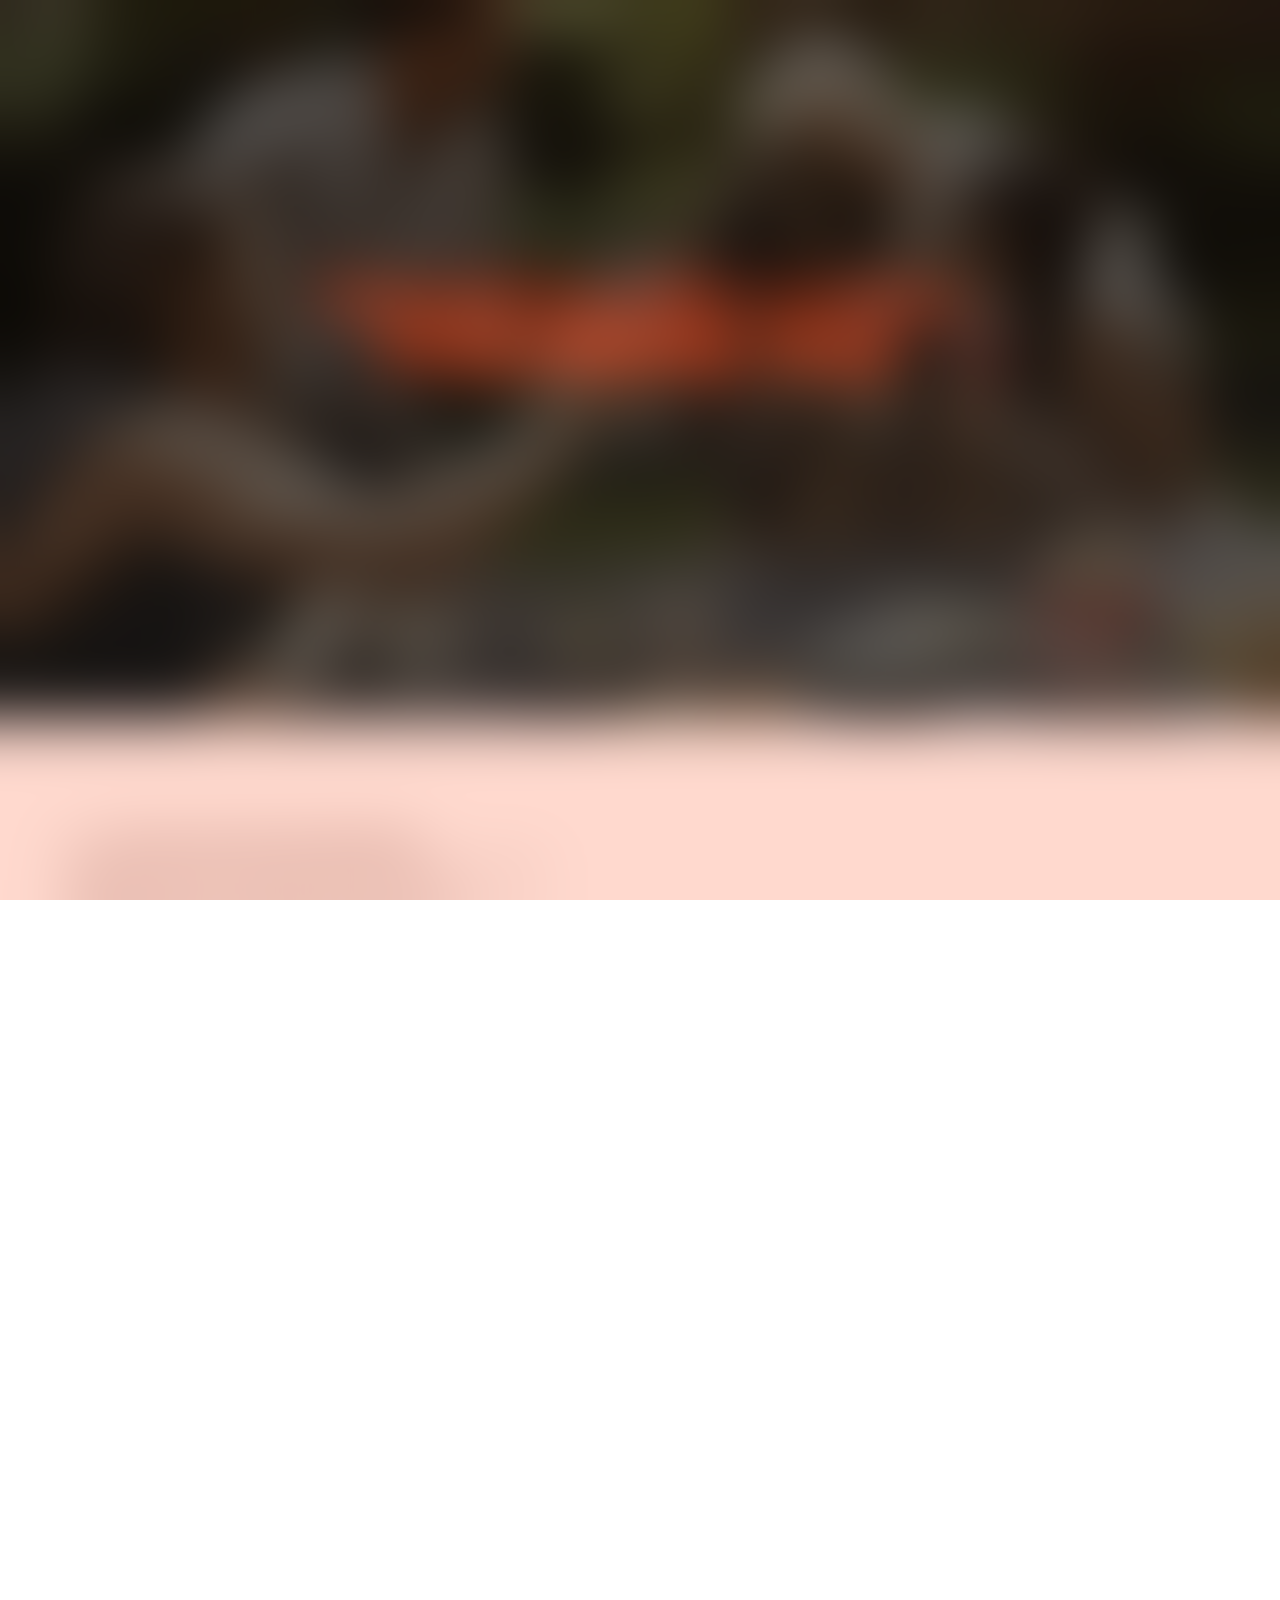
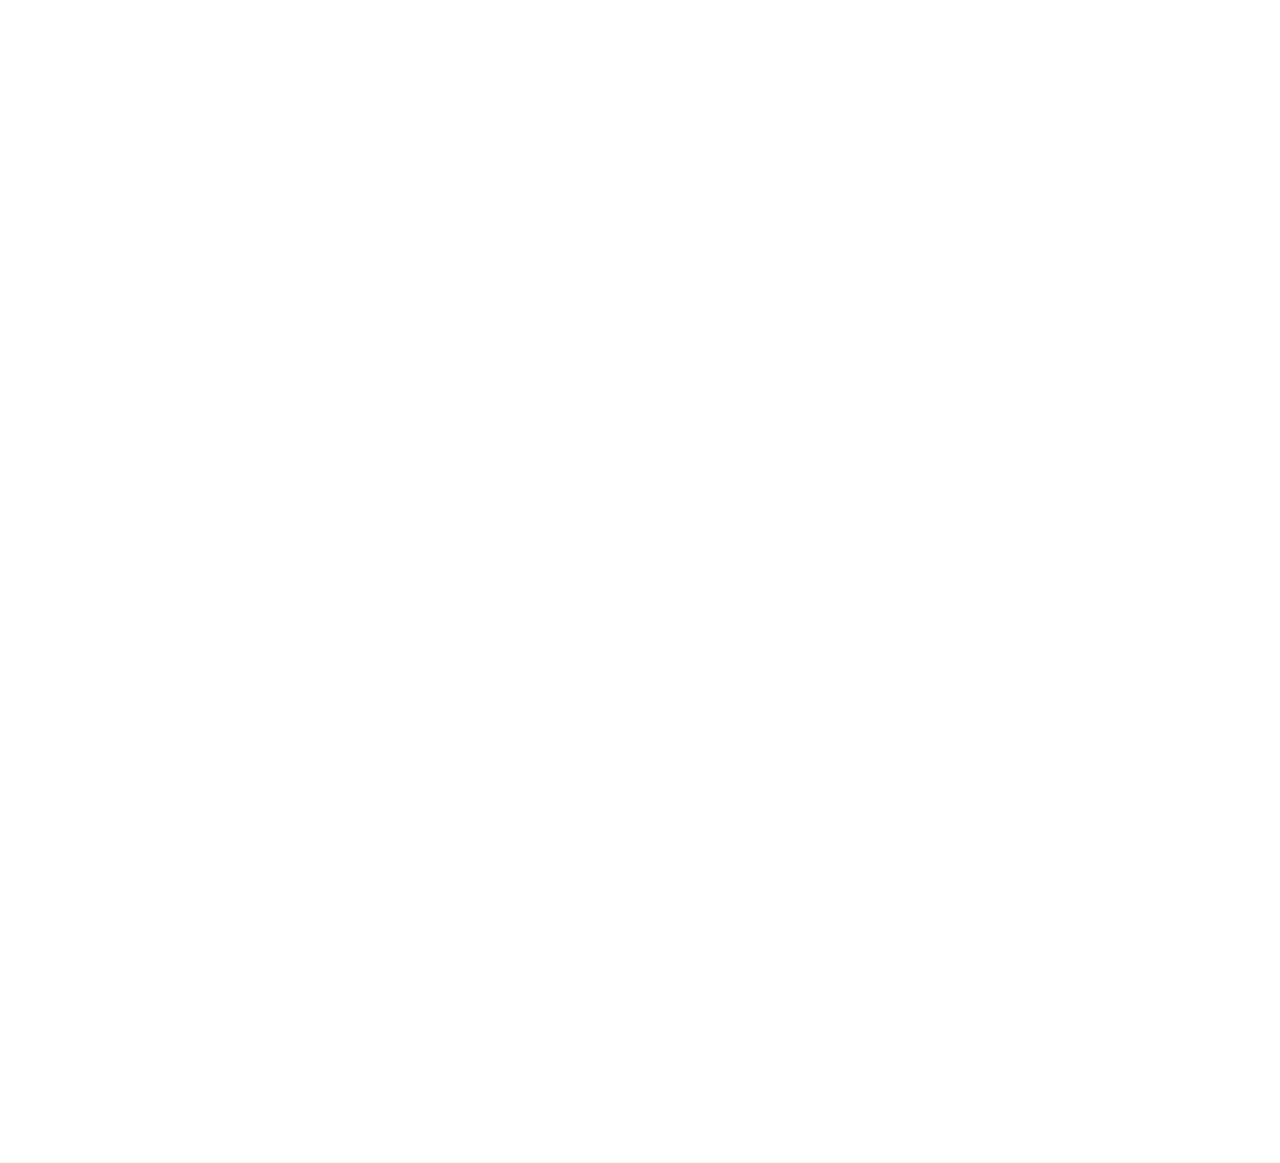
<file: Front-End/index.html>
<!doctype html>
<html lang="en">

<head>
    <meta charset="UTF-8" />
    <meta name="viewport" content="width=device-width, initial-scale=1.0" />
    <title>Teletubbies x San martino</title>
    <link rel="preconnect" href="https://fonts.googleapis.com" />
    <link rel="preconnect" href="https://fonts.gstatic.com" crossorigin />
    <link href="https://fonts.googleapis.com/css2?family=Montserrat:ital,wght@0,100..900;1,100..900&display=swap"
        rel="stylesheet" />

    <link rel="stylesheet" href="./assets/css/reset.css" />

    <link rel="stylesheet" href="./assets/css/style.css" />
    <link rel="stylesheet" href="./assets/css/home.css" />
    <link rel="stylesheet" href="./assets/css/age-check.css" />
    <link rel="stylesheet" href="./assets/css/form-page.css" />
    <link rel="stylesheet" href="./assets/css/thankyou-page.css" />

    <link rel="shortcut icon" href="./assets/img/favicon.ico" type="image/x-icon" />

    <script type="module" src="./assets/js/app.js"></script>
</head>

<body>
    <!--?AGECHECK-->
    <div class="view" id="view-age-check">
        <div class="backdrop"></div>
        <form id="age-check-form" class="form">
            <div class="form-content fade-in-top">
                <div class="date-wrapper">
                    <label for="age-check-birthdate" class="lab-button text-center">Data di nascita</label>
                    <input type="date" name="" required class="input input-date" id="age-check-birthdate" />
                </div>
                <input class="cta lab-button mt-md" type="submit" value="Entra" />
            </div>
        </form>
    </div>
    <!--?HOME-->
    <div id="view-home" class="active view" aria-hidden="true" inert="true">
        <div class="hero">
            <h1 class="title-900 text-center">
                <span class="title-700"> Teletubbies x San martino </span><br />Friendship Day
            </h1>
            <a href="#view-form" class="cta lab-button mt-md fade-in-bottom">Partecipa ora</a>
        </div>
        <div class="bg-color-100 text-clr-700">
            <div class="container py-lg">
                <div class="grid-2-col">
                    <div class="flex-col">
                        <h2 class="title-700 fade-in-top">
                            Brinda all'amicizia
                        </h2>
                        <p class="text mt-sm">
                            Per la
                            <span class="bold">Giornata Internazionale dell'Amicizia</span>
                            <br />
                            preparati a trascorrere un momento speciale con
                            i tuoi amici.<br />
                            Hai già pensato a come passare il tempo con
                            loro?<br />
                            <span class="bold">Tu pensa a chi invitare al resto ci
                                pensiamo noi.</span>
                            <br />
                            Partecipa al concorso i più veloci avranno la
                            possibilità di vincere il <br />
                            <span class="bold">TELETUBBIES KIT</span> per
                            vivere dei momenti unici con i propri amici.<br />
                            <span class="bold">Fare un aperitivo non è mai stato così
                                piacevole</span>
                        </p>
                        <a href="#view-form" class="cta mt-sm lab-button justify-self-start fade-in-bottom">Partecipa
                            ora</a>
                    </div>
                    <img class="fade-in-right" src="./assets/img/brinda.webp" alt="" srcset="" />
                </div>
            </div>
        </div>

        <div class="bg-color-200 text-clr-800 py-lg">
            <div class="container">
                <div class="win-section">
                    <h2 class="title-500 text-center">
                        Vinci un premio partecipando al concorso
                    </h2>
                    <div class="what-win">
                        <h3 class="title-300 text-center mt-sm fade-in-top">
                            Cosa vinci
                        </h3>
                        <div class="card-wrapper mt-md">
                            <div class="card">
                                <img src="./assets/img/4_bottiglie.webp" alt="bottiglie" />
                                <p class="mt-md title-300">
                                    4 Teletubbies & Tonic to drink
                                </p>
                            </div>

                            <div class="card">
                                <img src="./assets/img/Stampo_1.webp" alt="stampo" />
                                <p class="mt-md title-300">
                                    Stampo Teletubbies x San Martino
                                </p>
                            </div>
                            <div class="card">
                                <img src="./assets/img/tote_bag_1.webp" alt="Bag" />
                                <p class="mt-md title-300">
                                    Bag Teletubbies x San Martino
                                </p>
                            </div>
                        </div>
                    </div>
                </div>
            </div>
        </div>
        <div class="bg-color-100 text-clr-700 py-lg">
            <div class="container">
                <div class="grid-2-col">
                    <img class="fade-in-left" src="./assets/img/come_vincere.webp" alt="" />
                    <div class="flex-col pb-lg">
                        <h2 class="title-700 fade-in-top">Come vincere</h2>
                        <ul>
                            <li class="mt-md">✅ clicca su partecipa</li>
                            <li class="mt-sm">✅ compila il form</li>
                            <li class="mt-sm">✅ conferma la tua mail</li>
                        </ul>
                        <p class="text mt-md">
                            <span class="bold">Concorso "TELETUBBIES x SAN MARTINO
                                FRIENDSHIP DAY" valido dalle ore 9:00 del
                                01/07/2025 alle ore 9:00 del 08/07/2025
                                Montepremi € 6.066,06 + iva - Estrazione
                                finale entro il 12/07/2025</span>
                            <br />
                        </p>
                        <a href="#view-form" class="cta lab-button mt-sm fade-in-bottom">Partecipa ora</a>
                    </div>
                </div>
            </div>
        </div>
    </div>
    <div id="view-form" class="view bg-color-100" inert="true" aria-hidden="true">
        <!--?FORM-->
        <div class="form-hero">
            <div class="form-hero-overlay"></div>
            <div class="container">
                <h2 class="title-700 text-center z-10">
                    Compila il form e prova a vincere!
                </h2>
            </div>
        </div>
        <div class="container">
            <form class="main-form pb-lg" id="main-form">
                <div class="form-input-wrapper" id="form-name-wrapper">
                    <label for="name" class="lab-button label">Nome</label>
                    <input placeholder="Nome" type="text" name="name" class="input input-date mt-xs" id="form-name" />
                    <div id="form-name-errors" class="errors-target mt-xs"></div>
                </div>

                <div class="form-input-wrapper" id="form-surname-wrapper">
                    <label for="surname" class="lab-button label">Cognome</label>
                    <input placeholder="Cognome" type="text" name="surname" class="input input-date mt-xs"
                        id="form-surname" />
                    <div id="form-surname-errors" class="errors-target mt-xs"></div>
                </div>

                <div class="form-input-wrapper" id="form-email-wrapper">
                    <label for="email" class="lab-button label">Email</label>
                    <input placeholder="Email" type="email" name="email" class="input input-date mt-xs"
                        id="form-email" />
                    <div id="form-email-errors" class="errors-target mt-xs"></div>
                </div>

                <div class="form-input-wrapper" id="form-telephone-wrapper">
                    <label for="telephone" class="lab-button label">Numero di telefono</label>
                    <input placeholder="Numero di Telefono" type="tel" name="telephone" class="input input-date mt-xs"
                        id="form-telephone" />
                    <div id="form-telephone-errors" class="errors-target mt-xs"></div>
                </div>

                <div class="form-input-wrapper" id="form-birthdate-wrapper">
                    <label for="form-birthdate" class="lab-button label">Data di nascita</label>
                    <input placeholder="Data di Nascita" type="date" name="birthdate" class="input input-date mt-xs"
                        id="form-birthdate" />
                    <div id="form-birthdate-errors" class="errors-target mt-xs"></div>
                </div>

                <div class="form-input-wrapper" id="form-gender-wrapper">
                    <label for="form-gender" class="lab-button label">Genere</label>
                    <select name="gender" id="form-gender" class="input mt-xs">
                        <option value="">-- Seleziona un Genere --</option>
                        <option value="man">Uomo</option>
                        <option value="woman">Donna</option>
                        <option value="other">Altro</option>
                        <option value="not specified">
                            Preferisco non specificarlo
                        </option>
                    </select>
                    <div id="form-gender-errors" class="errors-target mt-xs"></div>
                </div>

                <div class="form-input-wrapper" id="form-residency-country-wrapper">
                    <label for="form-residency-country" class="lab-button label">Paese di residenza</label>
                    <select name="residency-country" id="form-residency-country" class="input mt-xs">
                        <option value="">
                            -- Seleziona il Paese di Residenza --
                        </option>
                        <option value="italy">Italia</option>
                        <option value="san marino">San Marino</option>
                        <option value="other">Altro</option>
                    </select>
                    <div id="form-residency-country-errors" class="errors-target mt-xs"></div>
                </div>

                <div class="form-input-wrapper" id="form-residency-province-wrapper">
                    <label for="form-residency-province" class="lab-button label">Provincia di residenza</label>
                    <select name="residency-province" id="form-residency-province" class="input mt-xs">
                        <option value="">
                            -- Seleziona una provincia --
                        </option>
                        <option value="AG">AG</option>
                        <option value="AL">AL</option>
                        <option value="AN">AN</option>
                        <option value="AO">AO</option>
                        <option value="AR">AR</option>
                        <option value="AP">AP</option>
                        <option value="AT">AT</option>
                        <option value="AV">AV</option>
                        <option value="BA">BA</option>
                        <option value="BT">BT</option>
                        <option value="BL">BL</option>
                        <option value="BN">BN</option>
                        <option value="BG">BG</option>
                        <option value="BI">BI</option>
                        <option value="BO">BO</option>
                        <option value="BZ">BZ</option>
                        <option value="BS">BS</option>
                        <option value="BR">BR</option>
                        <option value="CA">CA</option>
                        <option value="CL">CL</option>
                        <option value="CB">CB</option>
                        <option value="CI">CI</option>
                        <option value="CE">CE</option>
                        <option value="CT">CT</option>
                        <option value="CZ">CZ</option>
                        <option value="CH">CH</option>
                        <option value="CO">CO</option>
                        <option value="CS">CS</option>
                        <option value="CR">CR</option>
                        <option value="KR">KR</option>
                        <option value="CN">CN</option>
                        <option value="EN">EN</option>
                        <option value="FM">FM</option>
                        <option value="FE">FE</option>
                        <option value="FI">FI</option>
                        <option value="FG">FG</option>
                        <option value="FC">FC</option>
                        <option value="FR">FR</option>
                        <option value="GE">GE</option>
                        <option value="GO">GO</option>
                        <option value="GR">GR</option>
                        <option value="IM">IM</option>
                        <option value="IS">IS</option>
                        <option value="AQ">AQ</option>
                        <option value="SP">SP</option>
                        <option value="LT">LT</option>
                        <option value="LE">LE</option>
                        <option value="LC">LC</option>
                        <option value="LI">LI</option>
                        <option value="LO">LO</option>
                        <option value="LU">LU</option>
                        <option value="MC">MC</option>
                        <option value="MN">MN</option>
                        <option value="MS">MS</option>
                        <option value="MT">MT</option>
                        <option value="ME">ME</option>
                        <option value="MI">MI</option>
                        <option value="MO">MO</option>
                        <option value="MB">MB</option>
                        <option value="NA">NA</option>
                        <option value="NO">NO</option>
                        <option value="NU">NU</option>
                        <option value="OR">OR</option>
                        <option value="PD">PD</option>
                        <option value="PA">PA</option>
                        <option value="PR">PR</option>
                        <option value="PV">PV</option>
                        <option value="PG">PG</option>
                        <option value="PU">PU</option>
                        <option value="PE">PE</option>
                        <option value="PC">PC</option>
                        <option value="PI">PI</option>
                        <option value="PT">PT</option>
                        <option value="PN">PN</option>
                        <option value="PZ">PZ</option>
                        <option value="PO">PO</option>
                        <option value="RG">RG</option>
                        <option value="RA">RA</option>
                        <option value="RC">RC</option>
                        <option value="RE">RE</option>
                        <option value="RI">RI</option>
                        <option value="RN">RN</option>
                        <option value="RM">RM</option>
                        <option value="RO">RO</option>
                        <option value="SA">SA</option>
                        <option value="SS">SS</option>
                        <option value="SV">SV</option>
                        <option value="SI">SI</option>
                        <option value="SR">SR</option>
                        <option value="SO">SO</option>
                        <option value="SU">SU</option>
                        <option value="TA">TA</option>
                        <option value="TE">TE</option>
                        <option value="TR">TR</option>
                        <option value="TO">TO</option>
                        <option value="TP">TP</option>
                        <option value="TN">TN</option>
                        <option value="TV">TV</option>
                        <option value="TS">TS</option>
                        <option value="UD">UD</option>
                        <option value="VA">VA</option>
                        <option value="VE">VE</option>
                        <option value="VB">VB</option>
                        <option value="VC">VC</option>
                        <option value="VR">VR</option>
                        <option value="VV">VV</option>
                        <option value="VI">VI</option>
                        <option value="VT">VT</option>
                    </select>
                    <div id="form-residency-province-errors" class="errors-target mt-xs"></div>
                </div>

                <div class="form-input-wrapper" id="form-residency-address-wrapper">
                    <label for="residency-address" class="lab-button label">Indirizzo di residenza</label>
                    <input placeholder="Indirizzo di Residenza" type="text" name="residency-address"
                        class="input input-date mt-xs" id="form-residency-address" />
                    <div id="form-residency-address-errors" class="errors-target mt-xs"></div>
                </div>

                <div class="form-input-wrapper" id="form-residency-zip-code-wrapper">
                    <label for="residency-zip-code" class="lab-button label">CAP di residenza</label>
                    <input placeholder="CAP di Residenza" type="text" name="residency-zip-code"
                        class="input input-date mt-xs" id="form-residency-zip-code" />
                    <div id="form-residency-zip-code-errors" class="errors-target mt-xs"></div>
                </div>

                <div class="form-input-wrapper" id="form-fiscal-code-wrapper">
                    <label for="form-fiscal-code" class="lab-button label">Codice fiscale</label>
                    <input placeholder="Codice Fiscale" type="text" name="fiscal code" class="input input-date mt-xs"
                        id="form-fiscal-code" />
                    <div id="form-fiscal-code-errors" class="errors-target mt-xs"></div>
                </div>

                <div class="form-input-wrapper" id="form-shipping-country-wrapper">
                    <label for="form-shipping-country" class="lab-button label">Paese di spedizione</label>
                    <select name="shipping-country" id="form-shipping-country" class="input mt-xs">
                        <option value="">
                            -- Seleziona il Paese di Spedizione --
                        </option>
                        <option value="italy">Italia</option>
                        <option value="san marino">San Marino</option>
                        <option value="other">Altro</option>
                    </select>
                    <div id="form-shipping-country-errors" class="errors-target mt-xs"></div>
                </div>

                <div class="form-input-wrapper" id="form-shipping-province-wrapper">
                    <label for="form-shipping-province" class="lab-button label">Provincia di spedizione</label>
                    <select name="shipping-province" id="form-shipping-province" class="input mt-xs">
                        <option value="">
                            -- Seleziona una provincia --
                        </option>
                        <option value="AG">AG</option>
                        <option value="AL">AL</option>
                        <option value="AN">AN</option>
                        <option value="AO">AO</option>
                        <option value="AR">AR</option>
                        <option value="AP">AP</option>
                        <option value="AT">AT</option>
                        <option value="AV">AV</option>
                        <option value="BA">BA</option>
                        <option value="BT">BT</option>
                        <option value="BL">BL</option>
                        <option value="BN">BN</option>
                        <option value="BG">BG</option>
                        <option value="BI">BI</option>
                        <option value="BO">BO</option>
                        <option value="BZ">BZ</option>
                        <option value="BS">BS</option>
                        <option value="BR">BR</option>
                        <option value="CA">CA</option>
                        <option value="CL">CL</option>
                        <option value="CB">CB</option>
                        <option value="CI">CI</option>
                        <option value="CE">CE</option>
                        <option value="CT">CT</option>
                        <option value="CZ">CZ</option>
                        <option value="CH">CH</option>
                        <option value="CO">CO</option>
                        <option value="CS">CS</option>
                        <option value="CR">CR</option>
                        <option value="KR">KR</option>
                        <option value="CN">CN</option>
                        <option value="EN">EN</option>
                        <option value="FM">FM</option>
                        <option value="FE">FE</option>
                        <option value="FI">FI</option>
                        <option value="FG">FG</option>
                        <option value="FC">FC</option>
                        <option value="FR">FR</option>
                        <option value="GE">GE</option>
                        <option value="GO">GO</option>
                        <option value="GR">GR</option>
                        <option value="IM">IM</option>
                        <option value="IS">IS</option>
                        <option value="AQ">AQ</option>
                        <option value="SP">SP</option>
                        <option value="LT">LT</option>
                        <option value="LE">LE</option>
                        <option value="LC">LC</option>
                        <option value="LI">LI</option>
                        <option value="LO">LO</option>
                        <option value="LU">LU</option>
                        <option value="MC">MC</option>
                        <option value="MN">MN</option>
                        <option value="MS">MS</option>
                        <option value="MT">MT</option>
                        <option value="ME">ME</option>
                        <option value="MI">MI</option>
                        <option value="MO">MO</option>
                        <option value="MB">MB</option>
                        <option value="NA">NA</option>
                        <option value="NO">NO</option>
                        <option value="NU">NU</option>
                        <option value="OR">OR</option>
                        <option value="PD">PD</option>
                        <option value="PA">PA</option>
                        <option value="PR">PR</option>
                        <option value="PV">PV</option>
                        <option value="PG">PG</option>
                        <option value="PU">PU</option>
                        <option value="PE">PE</option>
                        <option value="PC">PC</option>
                        <option value="PI">PI</option>
                        <option value="PT">PT</option>
                        <option value="PN">PN</option>
                        <option value="PZ">PZ</option>
                        <option value="PO">PO</option>
                        <option value="RG">RG</option>
                        <option value="RA">RA</option>
                        <option value="RC">RC</option>
                        <option value="RE">RE</option>
                        <option value="RI">RI</option>
                        <option value="RN">RN</option>
                        <option value="RM">RM</option>
                        <option value="RO">RO</option>
                        <option value="SA">SA</option>
                        <option value="SS">SS</option>
                        <option value="SV">SV</option>
                        <option value="SI">SI</option>
                        <option value="SR">SR</option>
                        <option value="SO">SO</option>
                        <option value="SU">SU</option>
                        <option value="TA">TA</option>
                        <option value="TE">TE</option>
                        <option value="TR">TR</option>
                        <option value="TO">TO</option>
                        <option value="TP">TP</option>
                        <option value="TN">TN</option>
                        <option value="TV">TV</option>
                        <option value="TS">TS</option>
                        <option value="UD">UD</option>
                        <option value="VA">VA</option>
                        <option value="VE">VE</option>
                        <option value="VB">VB</option>
                        <option value="VC">VC</option>
                        <option value="VR">VR</option>
                        <option value="VV">VV</option>
                        <option value="VI">VI</option>
                        <option value="VT">VT</option>
                    </select>
                    <div id="form-shipping-province-errors" class="errors-target mt-xs"></div>
                </div>

                <div class="form-input-wrapper" id="form-shipping-address-wrapper">
                    <label for="shipping-address" class="lab-button label">Indirizzo di spedizione</label>
                    <input placeholder="Indirizzo di spedizione" type="text" name="shipping-address"
                        class="input input-date mt-xs" id="form-shipping-address" />
                    <div id="form-shipping-address-errors" class="errors-target mt-xs"></div>
                </div>

                <div class="form-input-wrapper" id="form-shipping-zip-code-wrapper">
                    <label for="shipping-zip-code" class="lab-button label">CAP di spedizione</label>
                    <input type="text" placeholder="CAP di spedizione" name="shipping-zip-code"
                        class="input input-date mt-xs" id="form-shipping-zip-code" />
                    <div id="form-shipping-zip-code-errors" class="errors-target mt-xs"></div>
                </div>
                <div class="checkboxes-wrapper" id="form-privacy-wrapper">
                    <label for="form-privacy" class="">Dichiaro di aver letto e accettato la
                        <a href="./assets/pdf/Informativa sulla Privacy.pdf">privacy policy</a>
                    </label>
                    <input type="checkbox" id="form-privacy" />
                    <div id="form-privacy-errors" class="errors-target mt-xs"></div>
                </div>

                <div id="generic-error-target" class="errors-target"></div>
                <div class="checkboxes-wrapper" id="form-rules-wrapper">
                    <label for="form-rules" class="">
                        Dichiaro di aver letto e accettato il

                        <a href="./assets/pdf/Reg_Friendship_day_v4.pdf" target="_blank">regolamento</a>
                    </label>
                    <input type="checkbox" id="form-rules" />
                    <div id="form-rules-errors" class="errors-target mt-xs"></div>
                </div>

                <div></div>

                <input type="submit" class="cta lab-button" value="invia" />
            </form>
        </div>
    </div>
    <!--?THANKYOU-->
    <div id="view-thank-you" class="view bg-color-200" inert="true" aria-hidden="true">
        <div class="main-thank-you">
            <div class="thank-you-overlay"></div>
            <div class="container">
                <h2 class="title-900 text-clr-100">
                    Grazie per aver partecipato
                    <span id="thank-you-name"></span>, conferma la tua email
                    cliccando sul link che riceverai all'indirizzo che hai
                    indicato
                </h2>
            </div>
        </div>
    </div>
    <div id="view-form-error" class="view bg-color-200" inert="true" aria-hidden="true">
        <div class="main-form-error">
            <div class="form-error-overlay"></div>
            <div class="container text-clr-100">
                <h2 class="title-900">
                    Hey <span id="error-name"></span>,
                </h2>
                <p class="title-700" id="error-message">
                    stiamo riscontrando dei problemi con il server.
                    Torneremo presto online. Riprova tra poco
                </p>
            </div>
        </div>
    </div>
</body>

</html>
</file>
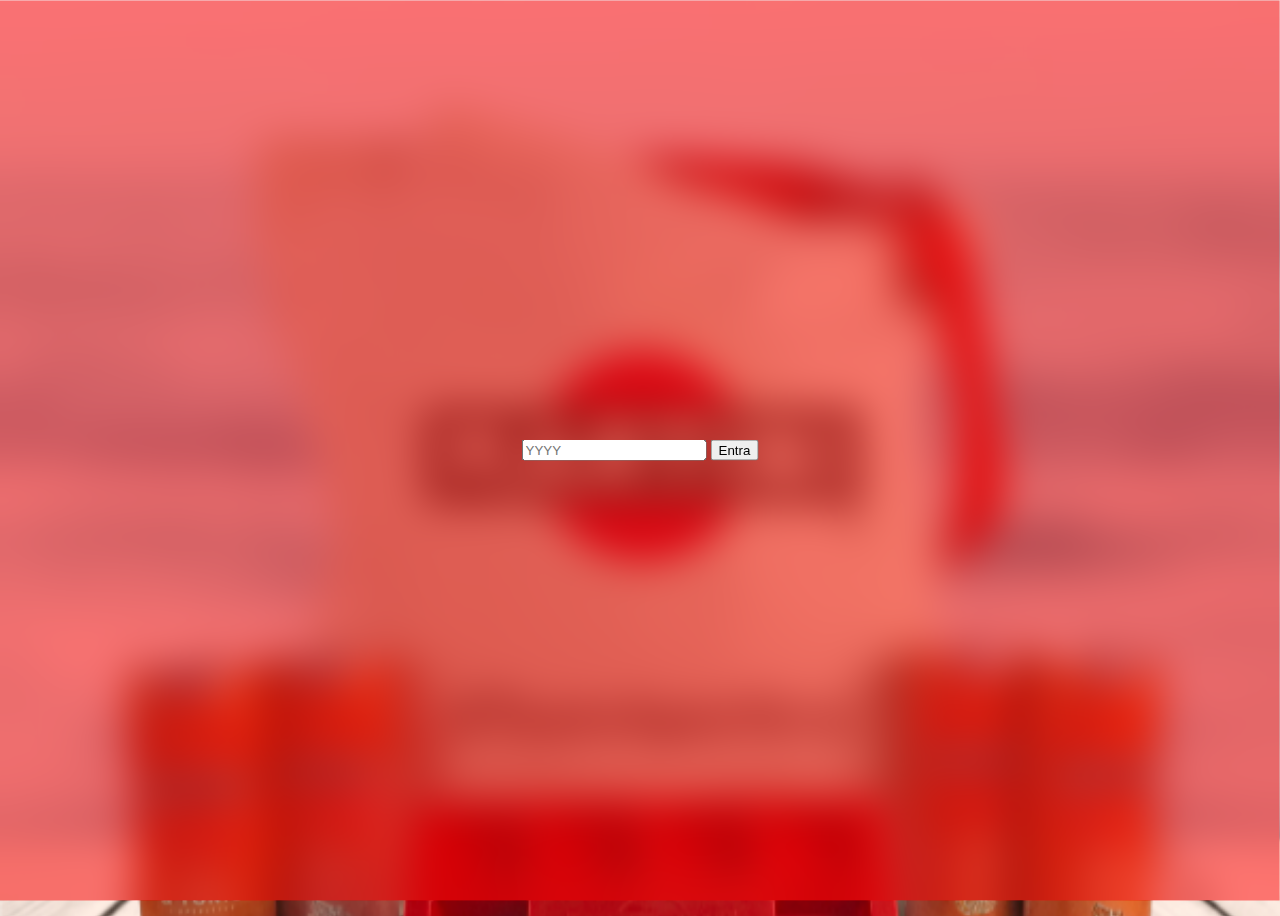
<file: Front-End/assets/age/loris.html>
<!DOCTYPE html>
<html lang="en">

<head>
    <meta charset="UTF-8">
    <meta name="viewport" content="width=device-width, initial-scale=1.0">
    <title>Document</title>
    <script src="loris.js" defer></script>
    <link rel="stylesheet" href="loris.css">
</head>

<body>

    <form id="wall-birthdate">
        <input class="__input" id="day" placeholder="DD" style="display: none;" />
        <input class="__input" id="month" placeholder="MM" style="display: none;" />
        <input class="__input" id="year" placeholder="YYYY" />
        <input type="submit" value="Entra">
    </form>
</body>

</html>
</file>
<file: Front-End/assets/css/style.css>
:root {
    --clr-main-100: #ffd9ce;
    --clr-main-200: #ffbfad;
    --clr-main-300: #ff9b7a;
    --clr-main-400: #ff5024;
    --clr-main-500: #cc3f1d;
    --clr-main-600: #992f16;
    --clr-main-700: #6b200f;
    --clr-main-800: #361008;

    --clr-success-200: #c3ecb8;
    --clr-success-400: #39d40f;
    --clr-success-600: #15380c;

    --clr-error-200: #ffaeb8;
    --clr-error-400: #ce001b;
    --clr-error-600: #570a14;

    /* lenght variables to use in helper classes like gap-md */
    --len-xl: clamp(3.5rem, 2.9286rem + 2.2857vw, 4.5rem);
    --len-lg: clamp(2rem, 1.4286rem + 2.2857vw, 3rem);
    --len-md: clamp(1.625rem, 1.4107rem + 0.8571vw, 2rem);
    --len-sm: clamp(1.125rem, 1.0536rem + 0.2857vw, 1.25rem);
    --len-xs: 0.875rem;
    font-family: 'Montserrat', sans-serif;
}

.z-10 {
    position: relative;
    z-index: 10;
}

*,
*::after,
*::before {
    box-sizing: border-box;
    font-family: inherit;
}

html,
body {
    margin: 0;
    padding: 0;
    overflow-x: hidden;
    min-height: 100vh;
    min-height: 100svh;
}

body {
    overflow-y: hidden;
}

.container {
    width: min(90%, 1200px);
    margin: 0 auto;
}

img {
    display: block;
    width: 100%;
    height: auto;
}

a {
    text-decoration: none;
}

.text-clr-800 {
    color: var(--clr-main-800);
}
.text-clr-700 {
    color: var(--clr-main-700);
}
.text-clr-200 {
    color: var(--clr-main-200);
}
.text-clr-100 {
    color: var(--clr-main-100);
}

.bg-color-100 {
    background: var(--clr-main-100);
}
.bg-color-200 {
    background: var(--clr-main-200);
}

.text {
    font-size: 1rem;
    line-height: 1.5;
    font-weight: normal;
}

.bold {
    font-weight: bold;
}

.italic {
    font-style: italic;
}

.label {
    padding-inline-start: 1em;
}

.input:not(#age-check-birthdate) {
    height: 2.5rem;
}

.input {
    width: auto;
    font-weight: 500;
    padding: 0.75em 1em;
    background-color: var(--clr-main-200);
    color: var(--clr-main-800);
    border-radius: 900px;
    border: solid 2px;
}

.input[type='date'] {
    text-align-last: left;
}

.error .input {
    background-color: var(--clr-error-200);
    color: var(--clr-error-600);
}

.error .label,
.errors-target {
    color: var(--clr-error-400);
}

.success .input {
    background-color: var(--clr-success-200);
    color: var(--clr-success-600);
}

.success .label {
    color: var(--clr-success-400);
}

.lab-button {
    font-size: 1rem;
    text-transform: uppercase;
    font-weight: 600;
    letter-spacing: 0.25ch;
}

/* website used to calculate: https://clamp.font-size.app/ */
/* 400px to 1100px */

.title-900 {
    font-size: clamp(2.75rem, 2.0357rem + 2.8571vw, 4rem);
    font-weight: 900;
    letter-spacing: -0.02ch;
    line-height: 0.85;
}

.title-700 {
    font-size: clamp(2rem, 1.4286rem + 2.2857vw, 3rem);
    font-weight: 800;
    letter-spacing: -0.02ch;
    line-height: 0.9;
}

.title-500 {
    font-size: clamp(1.75rem, 1.6071rem + 0.5714vw, 2rem);
    font-weight: 700;
    letter-spacing: -0.01ch;
    line-height: 1;
}
.title-300 {
    font-size: clamp(1.25rem, 1.1071rem + 0.5714vw, 1.5rem);
    font-weight: 600;
    line-height: 1.2;
}
.title-100 {
    font-size: clamp(1.125rem, 1.0536rem + 0.2857vw, 1.25rem);
    font-weight: 600;
    line-height: 1.2;
}

.text-center {
    text-align: center;
}

/* We should mainly use margin top to add spacing. 
We can use gap most of the times if using grid or flex in a layout*/
.mt-xl {
    margin-block-start: var(--len-xl);
}

.mt-lg {
    margin-block-start: var(--len-lg);
}

.mt-md {
    margin-block-start: var(--len-md);
}

.mt-sm {
    margin-block-start: var(--len-sm);
}

.mt-xs {
    margin-block-start: var(--len-xs);
}

.py-lg {
    padding-block: var(--len-lg);
}

.pb-lg {
    padding-block-end: var(--len-lg);
}

.gap-xl {
    gap: var(--len-xl);
}

.gap-lg {
    gap: var(--len-lg);
}

.gap-md {
    gap: var(--len-md);
}

.gap-sm {
    gap: var(--len-sm);
}

.grid {
    display: grid;
}

.grid-two-cols {
    grid-template-columns: repeat(2, 1fr);
}

.flex-col {
    display: flex;
    flex-direction: column;
    align-items: start;
}

.view {
    display: none;
}
.view.active {
    display: block;
}

@media screen and (width < 1000px) {
    .grid-two-cols {
        grid-template-columns: 1fr;
    }
}
</file>
<file: Front-End/assets/css/home.css>
.hero {
  background-image: url("./../img/visore.png");
  background-size: cover;
  background-position: center;
  min-height: 80vh;
  display: flex;
  flex-direction: column;
  justify-content: center;
  align-items: center;
}

.hero {
  position: relative;
}

h1 {
  color: var(--clr-main-400);
}

.hero::before {
  content: "";
  background: black;
  opacity: 0.5;
  position: absolute;
  inset: 0;
}

.hero > * {
  z-index: 1;
}

.cta {
  background-color: var(--clr-main-400);
  color: var(--clr-main-800);
  transition: all 300ms;

  border: none;
  border-radius: 10rem;

  padding: 1rem 2rem;
}

.cta:hover {
  background-color: var(--clr-main-700);
  color: var(--clr-main-100);
}

.main {
  width: min(90%, 1200px);
  margin: 0 auto;
}

img {
  display: block;
  width: 100%;
  height: auto;
}

.grid-2-col {
  display: grid;
  grid-template-columns: 1fr 1fr;
  gap: 3rem;
}

.rules-1 {
  margin-block-start: 5rem;
}

.rules-2 {
  margin-block-start: 5rem;
}

.divider {
  margin: 4rem auto;
  height: 0.5rem;
  width: 40%;
  background-color: red;
}

.button {
  background-color: red;
  color: white;
  border-radius: 1rem;
  padding: 1rem 2rem;
  transition: border-radius 0.3s ease-in-out;
}
.button:hover {
  border-radius: 3rem 1rem;
}

.card-wrapper {
  display: grid;
  grid-template-columns: repeat(3, 1fr);
  gap: 2rem;
}

.fade-in-left {
  translate: -50px 0px;
  opacity: 0;
  transition: transform 300ms ease-in-out, translate 300ms ease-in-out,
    opacity 300ms ease-in-out;
}

.fade-in-top {
  translate: 0px -50px;
  opacity: 0;
  transition: transform 300ms ease-in-out, translate 300ms ease-in-out,
    opacity 300ms ease-in-out;
}

.fade-in-bottom {
  translate: 0px 50px;
  opacity: 0;
  transition: transform 300ms ease-in-out, translate 300ms ease-in-out,
    opacity 300ms ease-in-out;
}

.fade-in-right {
  translate: 50px 0px;
  opacity: 0;
  transition: transform 300ms ease-in-out, translate 300ms ease-in-out,
    opacity 300ms ease-in-out;
}

.card {
  --stagger: 0ms;
  padding: 2rem;
  background-color: red;
  border-radius: 1rem;
  display: flex;
  flex-direction: column;
  translate: -50px 0px;
  opacity: 0;
  transition: transform 300ms ease-in-out,
    translate 300ms ease-in-out var(--stagger),
    opacity 300ms ease-in-out var(--stagger);
}

.card:nth-of-type(2) {
  --stagger: 100ms;
}
.card:nth-of-type(3) {
  --stagger: 200ms;
}

.show {
  translate: 0px 0px;
  opacity: 1;
}

.card:hover {
  transform: scale(1.05);
}

.card img {
  border-radius: 50%;
}

/* remove this */
.card p {
  text-align: center;
  font-size: 2.5rem;
}

@media screen and (width < 1000px) {
  .rules-1 {
    grid-template-columns: 1fr;
  }

  .grid-2-col,
  .card-wrapper {
    grid-template-columns: 1fr;
  }

  .card:nth-of-type(2),
  .card:nth-of-type(3) {
    --stagger: 0ms;
  }
}
</file>
<file: Front-End/assets/css/age-check.css>
*,
*::after,
*::before {
    box-sizing: border-box;
}

html,
body {
    margin: 0;
    padding: 0;
    overflow-x: hidden;
}

body:has(#view-age-check.active) {
    height: 100svh;
    width: 100svw;
    overflow: hidden;
}

#view-age-check {
    position: fixed;
    inset: 0;
    display: none;
    z-index: 9999;
}

#view-age-check.active {
    display: block;
}

.form {
    position: fixed;
    top: 50%;
    left: 50%;
    transform: translate(-50%, -50%);
}

.date-wrapper {
    display: flex;
    flex-direction: column;
    gap: 1rem;
}

#age-check-birthdate {
    font-size: 2rem;
}

label[for='age-check-birthdate'] {
    font-size: 1.5rem;
    padding-inline: 1.5em;
}

.form-content {
    display: flex;
    flex-direction: column;
    justify-content: center;
    align-items: center;
    background-color: var(--clr-main-100);
    border-radius: 4rem;
    min-height: 60vh;
    min-width: 70vw;
    z-index: 1;
}

.backdrop {
    position: absolute;
    inset: 0;

    backdrop-filter: blur(30px);
    z-index: -1;
}
</file>
<file: Front-End/assets/css/form-page.css>
.form-hero {
    min-height: 40vh;
    display: grid;
    background: #000;
    background-size: cover;
    background-position: center bottom;
    place-items: center;
    padding-inline: var(--len-lg);
}

.main-form {
    padding-block-start: var(--len-xl);
    display: grid;
    grid-template-columns: repeat(3, 1fr);
    gap: var(--len-md);
}

.form-input-wrapper {
    display: flex;
    flex-direction: column;
}

@media screen and (width < 1000px) {
    .main-form {
        grid-template-columns: 1fr;
    }
}
</file>
<file: Front-End/assets/css/thankyou-page.css>
.backimg {
    background-image:url("https://placehold.co/1600x600") ;
    background-size: cover;      
    background-position: center; 
    background-repeat: no-repeat;
    height: 600px;
    align-items: center;
    justify-content: center;

}

.leftside,

.left-side {
    flex-direction: column;
    justify-content: center;
    padding: 20px;
    background:white; /* sfondo leggermente scuro per leggere meglio il testo */
    border: 1px;
    border-style: solid;
    border-color: black;
}
</file>
<file: Front-End/assets/age/loris.css>
*, *::after, *::before{
box-sizing: border-box;
}

body{
    min-height: 100vh;
    background-image: url('../img/bottiglie.png');
    background-repeat: no-repeat;
    background-position: center;
    background-size: cover;
}

form{
    display: block;
    position: fixed;
    top: 50%;
    left: 50%;
    transform: translate(-50%, -50%);
}

form::before{
    
    content: '';
    position: absolute;
    top: 50%;
    left: 50%;

    transform: translate(-50%, -50%);

    width: 100vw;
    height: 100vh;
    background-color: rgba(255, 0, 0, 0.5);
    backdrop-filter: blur(20px);
        z-index: -1;
}
</file>
